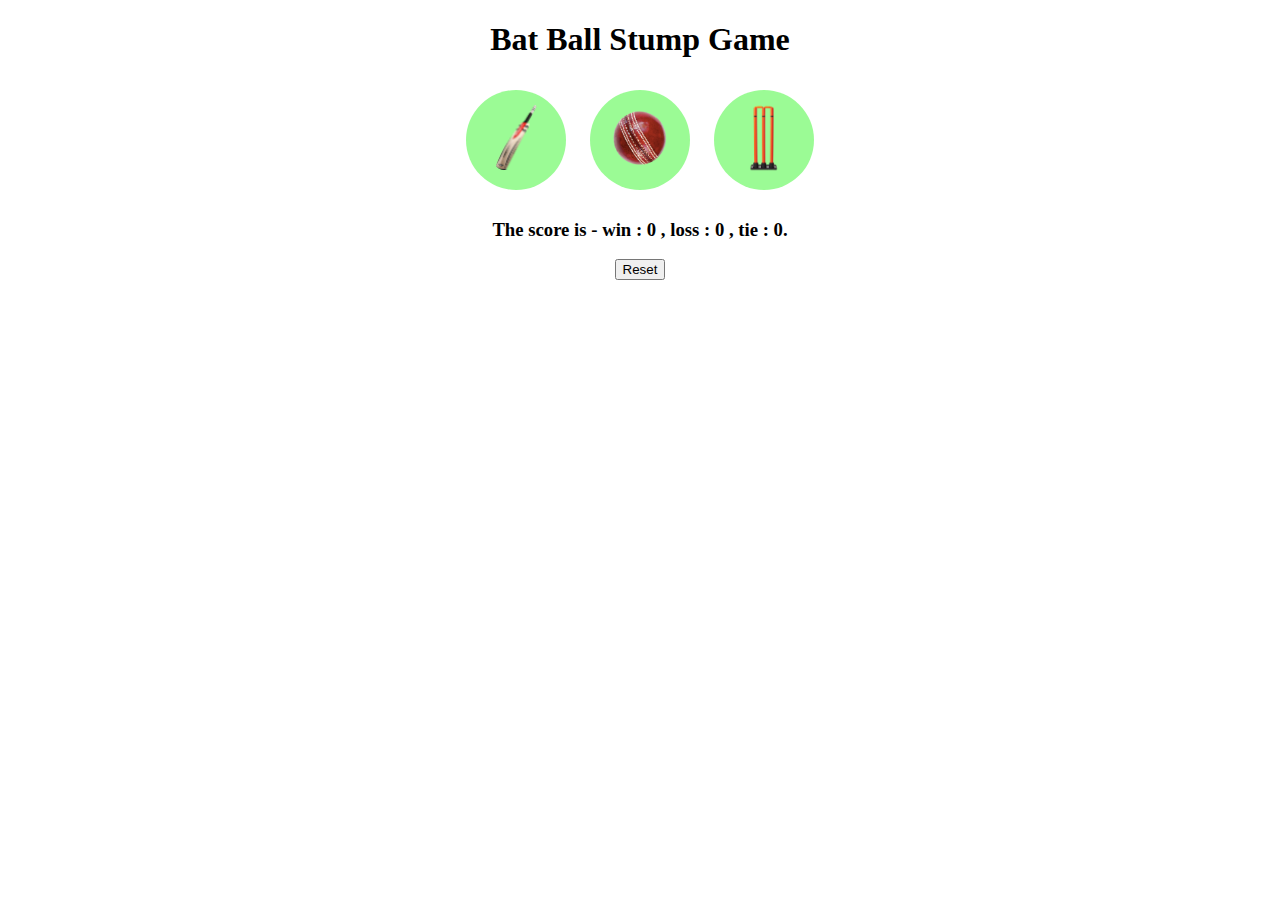
<file: index.html>
<!DOCTYPE html>
<html lang="en">
<head>
  <title>Cricket Game</title>
  <link rel="stylesheet" href="cricket.css">
</head>
<body>
  <h1>Bat Ball Stump Game</h1>



  <!-- bat -->
  <button class="choice-button" onclick="
  computerChoice = generateComputerChoice();
  let resultMsg = getResult('Bat' , computerChoice);
  showResult('Bat' , computerChoice , resultMsg);
  
  "><img src="bat.png" alt="bat image"class="choice-image"></button>



  <!-- ball -->
  <button class="choice-button" onclick="
   computerChoice = generateComputerChoice();
   resultMsg = getResult('Ball' , computerChoice);
   showResult('Ball' , computerChoice , resultMsg);
  
  "><img src="ball.png" alt="ball image"class="choice-image"></button>




  <!-- stump -->
  <button class="choice-button" onclick="
    computerChoice = generateComputerChoice();
    resultMsg = getResult('Stump' , computerChoice);
    showResult('Stump' , computerChoice , resultMsg);
  
  "><img src="stump .png" alt="stump image" class="choice-image" ></button>


  <h3 id="user-move"></h3>
  <h3 id="computer-move"></h3>
  <h3 id="result"></h3>
  <h3 id="score"></h3>

  <button  onclick="localStorage.clear()
    resetScore ();
  " >Reset</button>
  
    <script src="script.js"></script>

</body>
</html>
</file>
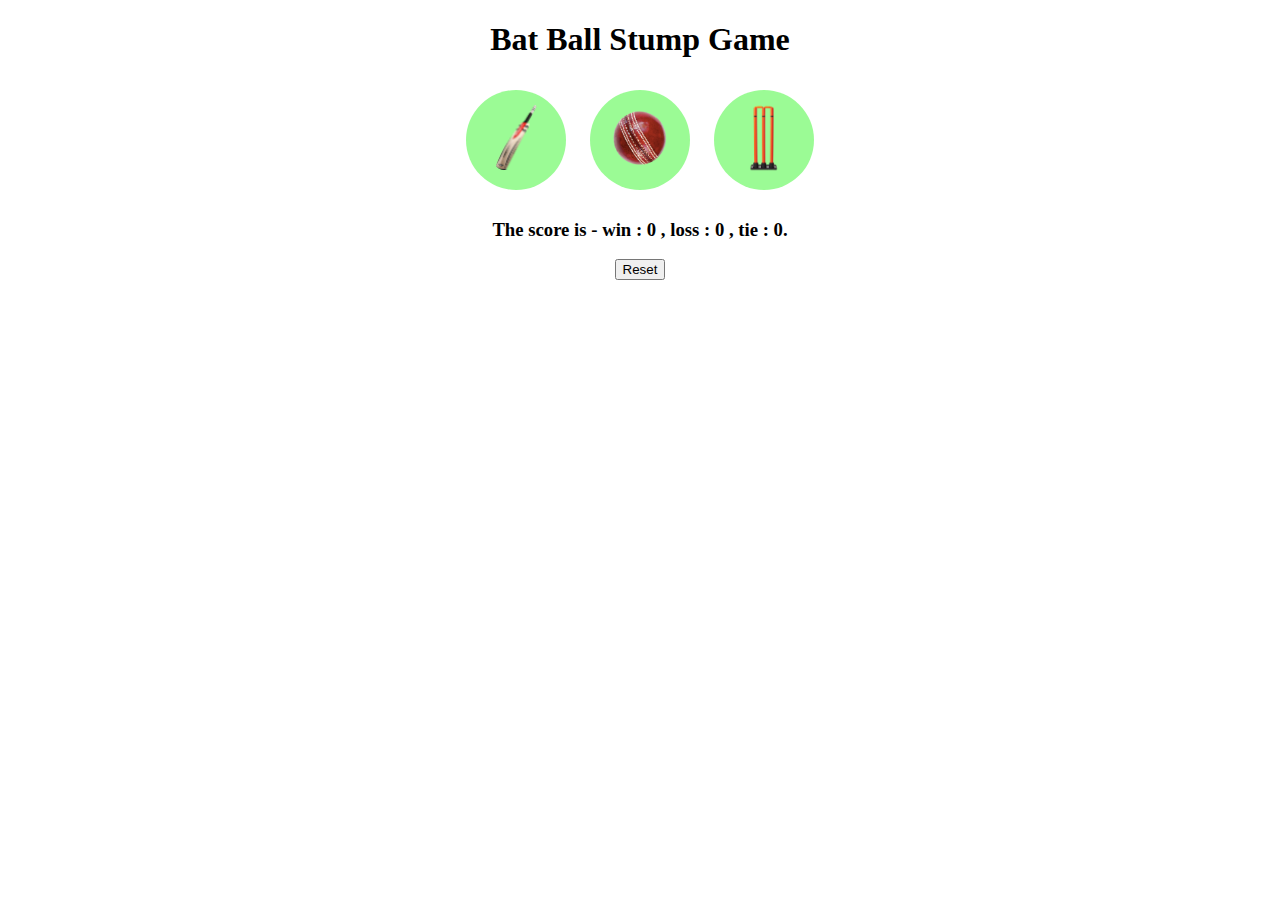
<file: cricket.html>
<!DOCTYPE html>
<html lang="en">
<head>
  <title>Cricket Game</title>
  <link rel="stylesheet" href="cricket.css">
</head>
<body>
  <h1>Bat Ball Stump Game</h1>



  <!-- bat -->
  <button class="choice-button" onclick="
  computerChoice = generateComputerChoice();
  let resultMsg = getResult('Bat' , computerChoice);
  showResult('Bat' , computerChoice , resultMsg);
  
  "><img src="bat.png" alt="bat image"class="choice-image"></button>



  <!-- ball -->
  <button class="choice-button" onclick="
   computerChoice = generateComputerChoice();
   resultMsg = getResult('Ball' , computerChoice);
   showResult('Ball' , computerChoice , resultMsg);
  
  "><img src="ball.png" alt="ball image"class="choice-image"></button>




  <!-- stump -->
  <button class="choice-button" onclick="
    computerChoice = generateComputerChoice();
    resultMsg = getResult('Stump' , computerChoice);
    showResult('Stump' , computerChoice , resultMsg);
  
  "><img src="stump .png" alt="stump image" class="choice-image" ></button>


  <h3 id="user-move"></h3>
  <h3 id="computer-move"></h3>
  <h3 id="result"></h3>
  <h3 id="score"></h3>

  <button  onclick="localStorage.clear()
    resetScore ();
  " >Reset</button>
  
    <script src="script.js"></script>

</body>
</html>
</file>
<file: cricket.css>
body{
  text-align: center;
}

.choice-button{
  height: 100px;
  width: 100px;
  border: none;
  margin: 10px;
  background-color: rgba(134, 250, 126, 0.822);
  border-radius: 50%;
  cursor: pointer;
}

.choice-image{
  height: 70px;
}
</file>
